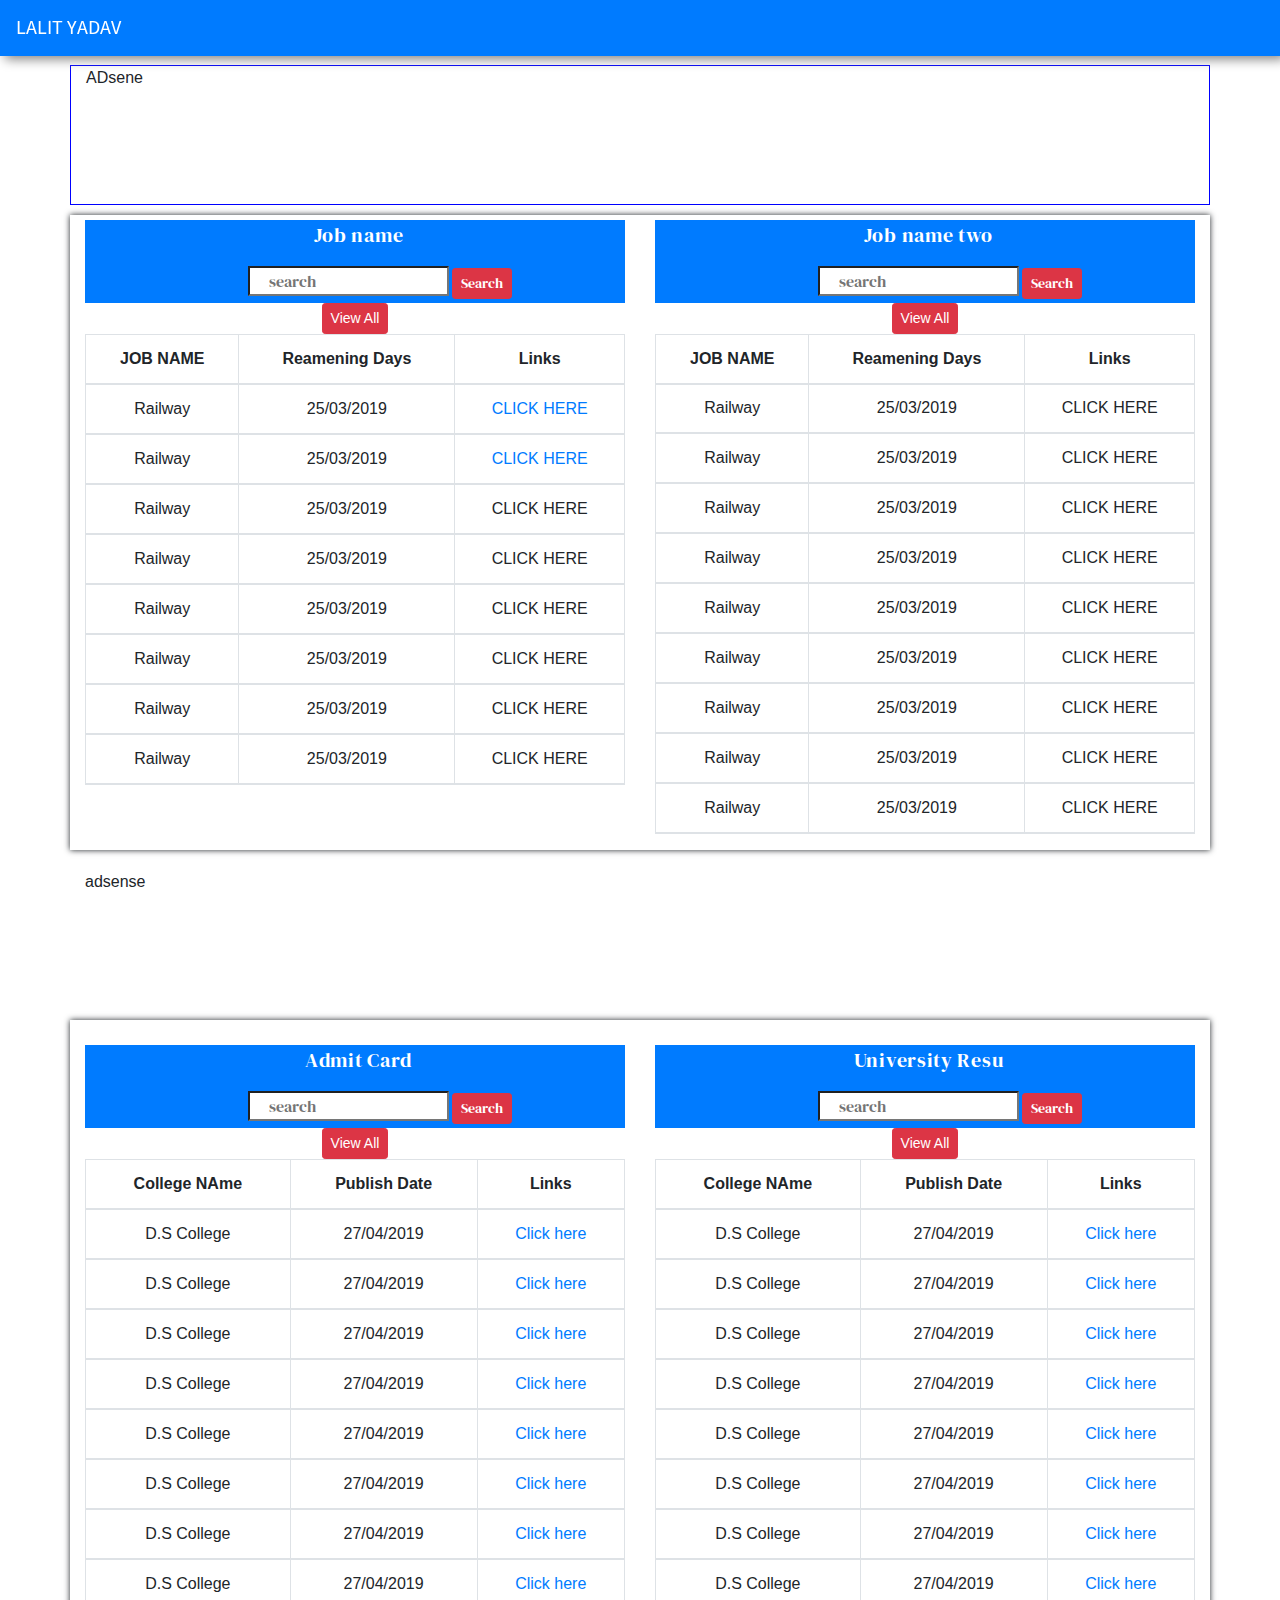
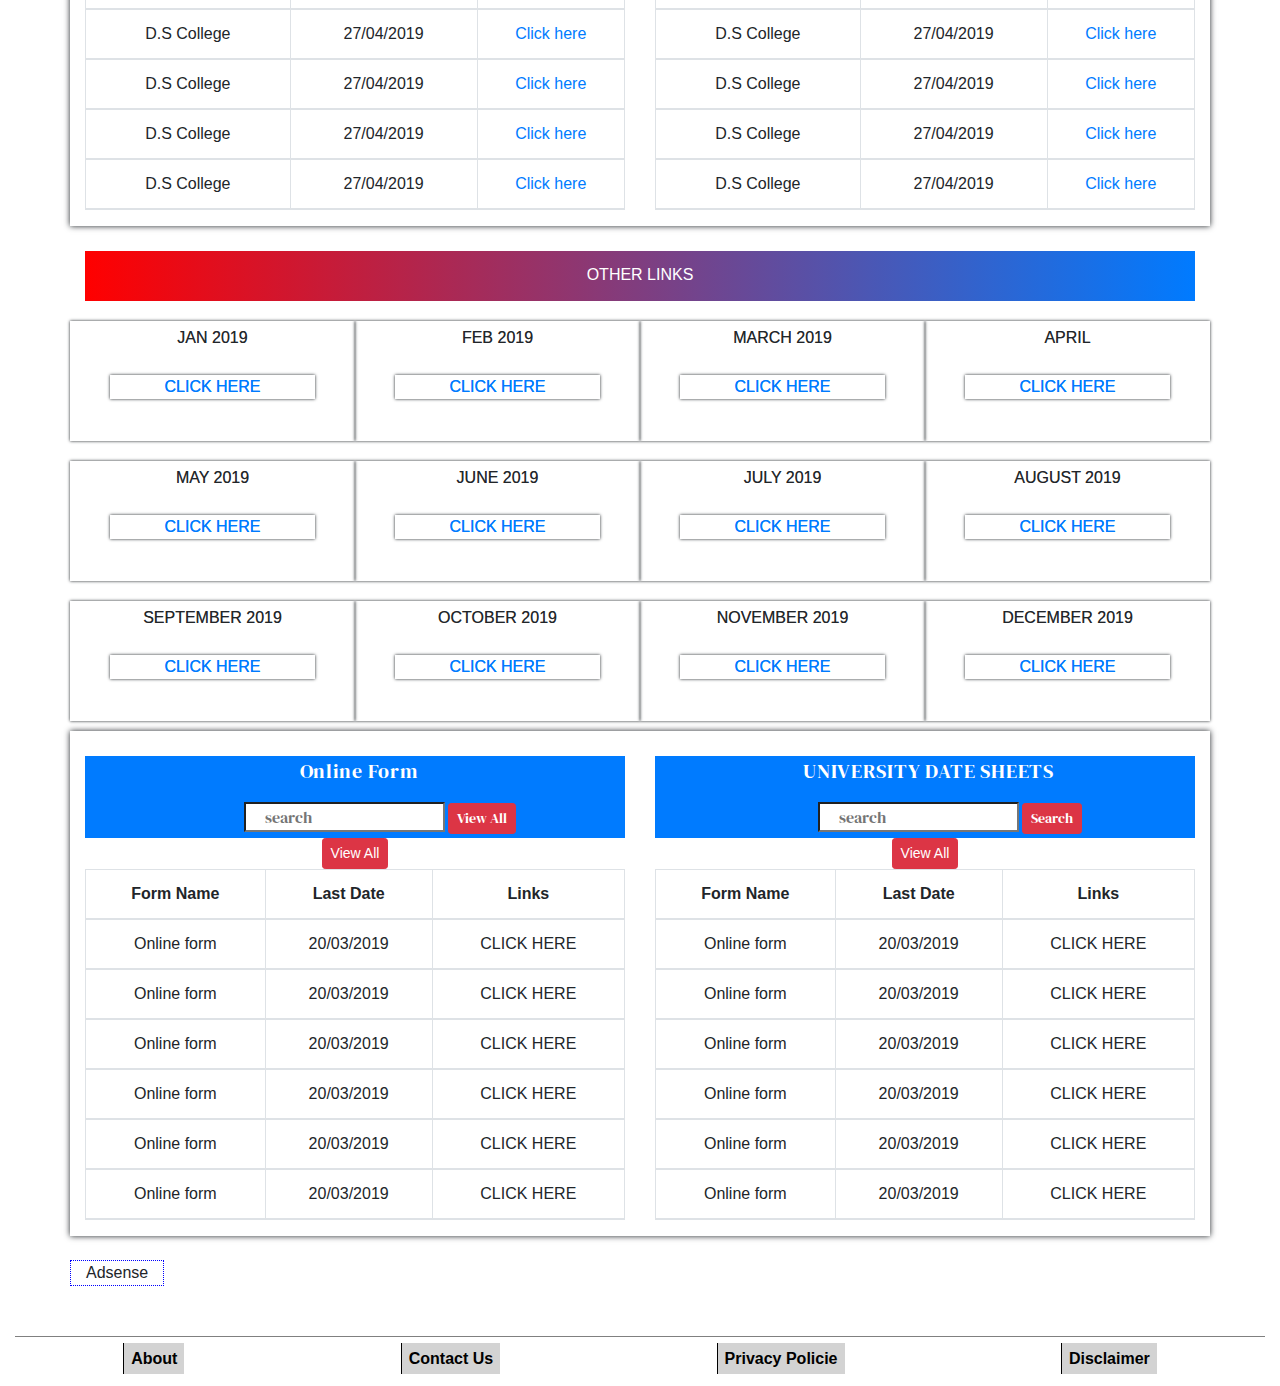
<file: index.html>
<!DOCTYPE html>
<html lang="en">
<head>
    <meta charset="UTF-8">
    <meta name="viewport" content="width=device-width, initial-scale=1.0">
            <!--BOOTSTRAP CSS -->  
    <link rel="stylesheet" href="https://stackpath.bootstrapcdn.com/bootstrap/4.3.1/css/bootstrap.min.css" integrity="sha384-ggOyR0iXCbMQv3Xipma34MD+dH/1fQ784/j6cY/iJTQUOhcWr7x9JvoRxT2MZw1T" crossorigin="anonymous">
    <link href="https://fonts.googleapis.com/css?family=Source+Sans+Pro&display=swap" rel="stylesheet"> 
    <script src="https://stackpath.bootstrapcdn.com/bootstrap/4.3.1/js/bootstrap.min.js" integrity="sha384-JjSmVgyd0p3pXB1rRibZUAYoIIy6OrQ6VrjIEaFf/nJGzIxFDsf4x0xIM+B07jRM" crossorigin="anonymous"></script>
        <!--GOOGLE FONTS-->
        <link href="https://fonts.googleapis.com/css?family=Ubuntu" rel="stylesheet">
        <link href="https://fonts.googleapis.com/css?family=DM+Serif+Display|Source+Sans+Pro&display=swap" rel="stylesheet"> 
        <!--custom CSS-->
        <link rel="stylesheet" href="css/style.css">
        <link rel="stylesheet" href="bootstrap-4.3.1-dist/css/bootstrap.min.css">
        <!-- Icons links-->
        <link rel="stylesheet" href="bootstrap-4.3.1-dist/fonts/glyphicons-halflings-regular.ttf">
        <link rel="stylesheet" type="text/css" href="bootstrap-4.3.1-dist/font-awesome/css/font-awesome.min.css">
        <title> SARKARI RESULT </title>
    
</head>   
<body>
  
   <!-- nav bar start-->

   <nav class="navbar navbar-expand-sm bg-primary navbar-dark fixed-top custom_navbar_css">
       <a href="index.html" class="navbar-brand"> LALIT YADAV </a>
           
   </nav>
   

      <!-- header start-->
      <div class="container header_container">
          <div class="row header_row">
              <div class="col-auto">
                  <div class="adsense"> <!--Adsense code div start--> ADsene</div> <!--Adsense code div end-->
              </div>
          </div>
      </div>
      <!-- header End-->

      <!-- Containt section start-->
      
      <div class="container Containt_container container-first">
          <div class="row Containt_row">
              <div class="col-xs-12 col-sm-12 col-md-6 col-xl-6 Containt-first">
                  <div class="search_box"><p>Job name</p><input class="serch job_searchBoxOne"type="search" name="" placeholder="search">
                    <button type="button" class="btn btn-danger btn-sm job_search" name="search">
                        Search 
                      </button></div>
                      <button type="button" class="btn btn-danger btn-sm job_btn"> View All</button>
                <table class="table table-bordered">
                    <thead>
                        <tr> 
                            <th>JOB NAME</th>
                            <th>Reamening Days</th>
                            <th>Links</th>
                        </tr>
                        <tr>
                            <td> Railway</td>
                            <td> 25/03/2019</td>
                            <td> <a href="./block post/block.html">CLICK HERE</a></td>
                        </tr>
                        <tr>
                            <td> Railway</td>
                            <td> 25/03/2019</td>
                            <td> <a href="./all-post.html">CLICK HERE</a></td>
                        </tr>
                        <tr>
                            <td> Railway</td>
                            <td> 25/03/2019</td>
                            <td> CLICK HERE</td>
                        </tr>
                        <tr>
                            <td> Railway</td>
                            <td> 25/03/2019</td>
                            <td> CLICK HERE</td>
                        </tr>
                        <tr>
                            <td> Railway</td>
                            <td> 25/03/2019</td>
                            <td> CLICK HERE</td>
                        </tr>
                        <tr>
                            <td> Railway</td>
                            <td> 25/03/2019</td>
                            <td> CLICK HERE</td>
                        </tr>
                        <tr>
                            <td> Railway</td>
                            <td> 25/03/2019</td>
                            <td> CLICK HERE</td>
                        </tr>
                        <tr>
                            <td> Railway</td>
                            <td> 25/03/2019</td>
                            <td> CLICK HERE</td>
                        </tr>                                          
                    </thead>
                </table>
            </div>

                <!-- testing div here -->

               
      <!-- testing div stop here -->
                
              
              
              <div class=" col-sm-6 col-xs-6 col-md-6 col-xl-6 Containt-second">
                    <div class="search_box"><p>Job name two</p>  <input class="serch search_boxTwo"type="search" name="" placeholder="search"> <button type="button" class="btn btn-danger btn-sm job_searchTwo"> Search </button></div>
                    
                    <button type="button" class="btn btn-danger btn-sm job_btnTwo"> View All</button>
                    <table class="table table-bordered">
                        <thead>
                            <tr> 
                                <th>JOB NAME</th>
                                <th>Reamening Days</th>
                                <th>Links</th>
                            </tr>
                            <tr>
                                <tr>
                                    <td> Railway</td>
                                    <td> 25/03/2019</td>
                                    <td> CLICK HERE</td>
                                </tr>
                                <tr>
                                    <td> Railway</td>
                                    <td> 25/03/2019</td>
                                    <td> CLICK HERE</td>
                                </tr>
                                <tr>
                                    <td> Railway</td>
                                    <td> 25/03/2019</td>
                                    <td> CLICK HERE</td>
                                </tr>
                                <tr>
                                    <td> Railway</td>
                                    <td> 25/03/2019</td>
                                    <td> CLICK HERE</td>
                                </tr>
                                <tr>
                                    <td> Railway</td>
                                    <td> 25/03/2019</td>
                                    <td> CLICK HERE</td>
                                </tr>
                                <tr>
                                    <td> Railway</td>
                                    <td> 25/03/2019</td>
                                    <td> CLICK HERE</td>
                                </tr>
                                <tr>
                                    <td> Railway</td>
                                    <td> 25/03/2019</td>
                                    <td> CLICK HERE</td>
                                </tr>
                                <tr>
                                    <td> Railway</td>
                                    <td> 25/03/2019</td>
                                    <td> CLICK HERE</td>
                                </tr>
                                <tr>
                                    <td> Railway</td>
                                    <td> 25/03/2019</td>
                                    <td> CLICK HERE</td>
                                </tr>                  
                        </thead>
                    </table>
              </div>
          </div>
      </div>

      <!-- Containt section End-->

      <!-- Second Adsens Div Start-->

      <div class="container second_adsense"> 
          <div class="row">  
          <div class="col-auto second_adsense_code_div"> <!-- Second Adsens Code Div Start-->
              adsense
          </div> <!-- Second Adsens COde Div end-->
         </div> <!--row div end -->
      </div> <!-- Second Adsens Div End-->

      <!--Admit Card, University, Results Div Start-->

      <div class="container Containt_container container-second"> <!--Container Div Start-->
        <div class="row"> <!--row Div Start-->
            <div class="col-sm-6  col-xs-6 Containt_third"> <!-- First Coloum Div Start--> 
                <div class="tittle_div_first"> <!--tittle first div start--> 
                   <div class="search_box"><p>  Admit Card</p>  <input class="serch admit_searchBox"type="search" name="" placeholder="search"> <button type="button" class="btn btn-danger btn-sm admit_btnOne"> Search</button> </div>
                </div> <!--tittle first div end-->
                <button type="button" class="btn btn-danger btn-sm admit_btnTwo"> View All</button>
                <table class="table table-bordered">
                    <thead>
                        <tr>
                            <th>College NAme</th>
                            <th>Publish Date</th>
                            <th>Links</th>
                        </tr>
                    
                    <tr>
                            <td>D.S College</td>
                            <td>27/04/2019</td>
                            <td><a href="#">Click here</a></td>
                        </tr>
                        <tr>
                                <td>D.S College</td>
                                <td>27/04/2019</td>
                                <td><a href="#">Click here</a></td>
                            </tr>
                            <tr>
                                    <td>D.S College</td>
                                    <td>27/04/2019</td>
                                    <td><a href="#">Click here</a></td>
                                </tr>
                                <tr>
                                        <td>D.S College</td>
                                        <td>27/04/2019</td>
                                        <td><a href="#">Click here</a></td>
                                    </tr>
                                    <tr>
                                            <td>D.S College</td>
                                            <td>27/04/2019</td>
                                            <td><a href="#">Click here</a></td>
                                        </tr>
                                        <tr>
                                                <td>D.S College</td>
                                                <td>27/04/2019</td>
                                                <td><a href="#">Click here</a></td>
                                            </tr>
                                            <tr>
                                                    <td>D.S College</td>
                                                    <td>27/04/2019</td>
                                                    <td><a href="#">Click here</a></td>
                                                </tr>
                                                <tr>
                                                        <td>D.S College</td>
                                                        <td>27/04/2019</td>
                                                        <td><a href="#">Click here</a></td>
                                                    </tr>
                                                    <tr>
                                                            <td>D.S College</td>
                                                            <td>27/04/2019</td>
                                                            <td><a href="#">Click here</a></td>
                                                        </tr>
                                                        <tr>
                                                                <td>D.S College</td>
                                                                <td>27/04/2019</td>
                                                                <td><a href="#">Click here</a></td>
                                                            </tr>
                                                            <tr>
                                                                    <td>D.S College</td>
                                                                    <td>27/04/2019</td>
                                                                    <td><a href="#">Click here</a></td>
                                                                </tr>
                                                                <tr>
                                                                        <td>D.S College</td>
                                                                        <td>27/04/2019</td>
                                                                        <td><a href="#">Click here</a></td>
                                                                    </tr>
                                                                   
            </thead>                                                          
              </table>
            </div> <!--First Coloum Div End-->
            <div class="col-sm-6  col-xs-6 Containt_four"> <!-- Second Coloum Div Start--> 
                <div class="tittle_div_Second"> <!--tittle second div start--> 
                    <div class="search_box">  <p>University Resu</p>  <input class="serch University_searchBox"type="search" name="" placeholder="search"> <button type="button" class="btn btn-danger btn-sm University_btnOne"> Search</button> </div>
                </div> <!--tittle second div end-->
                <button type="button" class="btn btn-danger btn-sm University_btnTwo"> View All </button>
                <table class="table table-bordered">
                        <thead>
                            <tr>
                                <th>College NAme</th>
                                <th>Publish Date</th>
                                <th>Links</th>
                            </tr>
                        
                        <tr>
                                <td>D.S College</td>
                                <td>27/04/2019</td>
                                <td><a href="#">Click here</a></td>
                            </tr>
                            <tr>
                                    <td>D.S College</td>
                                    <td>27/04/2019</td>
                                    <td><a href="#">Click here</a></td>
                                </tr>
                                <tr>
                                        <td>D.S College</td>
                                        <td>27/04/2019</td>
                                        <td><a href="#">Click here</a></td>
                                    </tr>
                                    <tr>
                                            <td>D.S College</td>
                                            <td>27/04/2019</td>
                                            <td><a href="#">Click here</a></td>
                                        </tr>
                                        <tr>
                                                <td>D.S College</td>
                                                <td>27/04/2019</td>
                                                <td><a href="#">Click here</a></td>
                                            </tr>
                                            <tr>
                                                    <td>D.S College</td>
                                                    <td>27/04/2019</td>
                                                    <td><a href="#">Click here</a></td>
                                                </tr>
                                                <tr>
                                                        <td>D.S College</td>
                                                        <td>27/04/2019</td>
                                                        <td><a href="#">Click here</a></td>
                                                    </tr>
                                                    <tr>
                                                            <td>D.S College</td>
                                                            <td>27/04/2019</td>
                                                            <td><a href="#">Click here</a></td>
                                                        </tr>
                                                        <tr>
                                                                <td>D.S College</td>
                                                                <td>27/04/2019</td>
                                                                <td><a href="#">Click here</a></td>
                                                            </tr>
                                                            <tr>
                                                                    <td>D.S College</td>
                                                                    <td>27/04/2019</td>
                                                                    <td><a href="#">Click here</a></td>
                                                                </tr>
                                                                <tr>
                                                                        <td>D.S College</td>
                                                                        <td>27/04/2019</td>
                                                                        <td><a href="#">Click here</a></td>
                                                                    </tr>
                                                                    <tr>
                                                                            <td>D.S College</td>
                                                                            <td>27/04/2019</td>
                                                                            <td><a href="#">Click here</a></td>
                                                                        </tr>
                                                                       
                </thead>                                                          
                  </table>
              </div>
          </div>
      </div>
            </div> <!--Second Coloum Div End-->
        </div> <!--row Div End-->
      </div> <!--Container Div End-->

      <!--Admit Card, University, Results Div End-->

      <!--Search jobs by months div start-->
        <div class="container jobs_by_months_container"> <div class="col-auto other_links_div_month"> OTHER LINKS </div> <!--Container first div start--> 
            <div class="row"> <!-- row first div start--> 
                <div class="col-sm-3 col-xs-3 jobs_by_months"> <!--first 3 coloums div start--> JAN 2019 
                    <div class="jobs_by_months_child_div"> <a href="#">CLICK HERE</a></div>
                </div> <!--first 3 coloums div End-->
                <div class="col-sm-3 col-xs-3 jobs_by_months"> <!--second 3 coloums div start--> FEB 2019
                    <div class="jobs_by_months_child_div"> <a href="#">CLICK HERE</a></div>
                </div> <!--second 3 coloums div End-->
                <div class="col-sm-3 col-xs-3 jobs_by_months"> <!--third 3 coloums div start--> MARCH 2019
                    <div class="jobs_by_months_child_div"> <a href="#">CLICK HERE</a></div>
                </div> <!--third 3 coloums div End-->
                <div class="col-sm-3 col-xs-3 jobs_by_months"> <!--four 3 coloums div start--> APRIL 
                    <div class="jobs_by_months_child_div"> <a href="#">CLICK HERE</a></div>
                </div> <!--four 3 coloums div End-->
            </div> <!-- row first div End-->
            <div class="row"> <!-- row second div start--> 
                <div class="col-sm-3 col-xs-3 jobs_by_months"> <!--first 3 coloums div start--> MAY 2019 
                    <div class="jobs_by_months_child_div"> <a href="#">CLICK HERE</a></div>
                </div> <!--first 3 coloums div End-->
                <div class="col-sm-3 col-xs-3 jobs_by_months"> <!--second 3 coloums div start--> JUNE 2019 
                    <div class="jobs_by_months_child_div"> <a href="#">CLICK HERE</a></div>
                </div> <!--second 3 coloums div End-->
                <div class="col-sm-3 col-xs-3 jobs_by_months"> <!--third 3 coloums div start--> JULY 2019 
                    <div class="jobs_by_months_child_div"> <a href="#">CLICK HERE</a></div>
                </div> <!--third 3 coloums div End-->
                <div class="col-sm-3 jobs_by_months"> <!--four 3 coloums div start--> AUGUST 2019 
                    <div class="jobs_by_months_child_div"> <a href="#">CLICK HERE</a></div>
                </div> <!--four 3 coloums div End-->
            </div> <!-- row second div End-->
            <div class="row"> <!-- row THIRD div start--> 
                <div class="col-sm-3 col-xs-3 jobs_by_months"> <!--first 3 coloums div start--> SEPTEMBER 2019 
                    <div class="jobs_by_months_child_div"> <a href="#">CLICK HERE</a></div>
                </div> <!--first 3 coloums div End-->
                <div class="col-sm-3 col-xs-3 jobs_by_months"> <!--second 3 coloums div start--> OCTOBER 2019 
                    <div class="jobs_by_months_child_div"> <a href="#">CLICK HERE</a></div>
                </div> <!--second 3 coloums div End-->
                <div class="col-sm-3 col-xs-3 jobs_by_months"> <!--third 3 coloums div start--> NOVEMBER 2019 
                    <div class="jobs_by_months_child_div"> <a href="#">CLICK HERE</a></div>
                </div> <!--third 3 coloums div End-->
                <div class="col-sm-3 col-xs-3 jobs_by_months"> <!--four 3 coloums div start--> DECEMBER 2019 
                    <div class="jobs_by_months_child_div"> <a href="#">CLICK HERE</a></div>
                </div> <!--four 3 coloums div End-->
            </div> <!-- row third div End-->

        </div> <!--Container first div End-->
      <!--Search jobs by months div End-->
    
        <!-- DATE SHEET DIV STRAT -->
        
        <div class="container Containt_container container-third"> <!-- Container div start --> 
            <div class="row"> <!--row div start--> 
                <div class="col-sm-6 col-xs-6 online_form_submission_and-date_sheet"> <!--first coloum div start--> 
                    <div class="online_form_submission"> <!-- Online form submission div start-->  
                        <div class="search_box"> <p> Online Form</p>  <input class="serch OnlineForm_searchBox"type="search" name="" placeholder="search"> <button type="button" class="btn btn-danger btn-sm OnlineForm_btnOne"> View All</button> </div>
                    </div> <!--Online form submission div end-->
                    <button type="button" class="btn btn-danger btn-sm OnlineForm_btnTwo"> View All</button>
                    <table class="table table-bordered">
                        <thead>
                            <tr>
                                <th> Form Name </th>
                                <th> Last Date </th>
                                <th> Links </th>
                            </tr>
                            <tr>
                                <td> Online form</td>
                                <td> 20/03/2019</td>
                                <td> CLICK HERE</td>
                            </tr>
                            <tr>
                                    <td> Online form</td>
                                    <td> 20/03/2019</td>
                                    <td> CLICK HERE</td>
                                </tr>
                                <tr>
                                        <td> Online form</td>
                                        <td> 20/03/2019</td>
                                        <td> CLICK HERE</td>
                                    </tr>
                                    <tr>
                                            <td> Online form</td>
                                            <td> 20/03/2019</td>
                                            <td> CLICK HERE</td>
                                        </tr>
                                        <tr>
                                                <td> Online form</td>
                                                <td> 20/03/2019</td>
                                                <td> CLICK HERE</td>
                                            </tr>
                                            <tr>
                                                    <td> Online form</td>
                                                    <td> 20/03/2019</td>
                                                    <td> CLICK HERE</td>
                                                </tr>

                        </thead>
                    </table>
                </div> <!-- first coloum div end -->
                <div class="col-sm-6 col-xs-6 online_form_submission_and-date_sheet"> <!--second coloum div start--> 
                    <div class="online_form_submission"> <!-- university date sheets div start--> 
                        <div class="search_box">  <p>UNIVERSITY DATE SHEETS</p>  <input class="serch UniversityDateSheet_searchBox"type="search" name="" placeholder="search"> <button type="button" class="btn btn-danger btn-sm UniversityDateSheet_btnOne">Search</button> </div>
                    </div> <!--university date sheets div end-->
                    <button type="button" class="btn btn-danger btn-sm UniversityDateSheet_btnTwo"> View All</button>
                    <table class="table table-bordered">
                            <thead>
                                <tr>
                                    <th> Form Name </th>
                                    <th> Last Date </th>
                                    <th> Links </th>
                                </tr>
                                <tr>
                                    <td> Online form</td>
                                    <td> 20/03/2019</td>
                                    <td> CLICK HERE</td>
                                </tr>
                                <tr>
                                        <td> Online form</td>
                                        <td> 20/03/2019</td>
                                        <td> CLICK HERE</td>
                                    </tr>
                                    <tr>
                                            <td> Online form</td>
                                            <td> 20/03/2019</td>
                                            <td> CLICK HERE</td>
                                        </tr>
                                        <tr>
                                                <td> Online form</td>
                                                <td> 20/03/2019</td>
                                                <td> CLICK HERE</td>
                                            </tr>
                                            <tr>
                                                    <td> Online form</td>
                                                    <td> 20/03/2019</td>
                                                    <td> CLICK HERE</td>
                                                </tr>
                                                <tr>
                                                        <td> Online form</td>
                                                        <td> 20/03/2019</td>
                                                        <td> CLICK HERE</td>
                                                    </tr>
                                                    
                            </thead>
                        </table>
                </div> <!-- second coloum div end -->
            </div> <!--row div end-->
        </div> <!--container div end -->

        <!--DATE SHEET DIV END -->

        <!--Third Adsense Div start-->
        <div class="container third_adsense_container"> <!--container div start--> 
            <div class="row"> <!--row div start--> 
            <div class="col-auto third_adsense mt-4"> <!-- third adsense div start--> Adsense</div> <!--Third Adsense div end-->
        </div> <!--row div end -->
        </div> <!--container div end-->

        <!--Third Adsense Div End-->



        <!--FOoTER SECTION START-->
        
        <footer class="container-fluid custom_footer_div_class">
                <div class="footer"> <!--container div start--> 
                    <div class="about"> <a href="#">About</a> </div>
                    <div class="contact"><a href="#">Contact Us</a></div>
                    <div class="privacy"><a href="#">Privacy Policie</a></div>
                    <div class="disclaimer"><a href="#">Disclaimer</a></div>
                </div> <!--container div end-->
           
            </footer>
        <!--FOOTER SECTIOIN END-->
    <!-- Jquery-->
    <script src="https://code.jquery.com/jquery-3.3.1.slim.min.js" integrity="sha384-q8i/X+965DzO0rT7abK41JStQIAqVgRVzpbzo5smXKp4YfRvH+8abtTE1Pi6jizo" crossorigin="anonymous"></script>
    <script src="https://cdnjs.cloudflare.com/ajax/libs/popper.js/1.14.7/umd/popper.min.js" integrity="sha384-UO2eT0CpHqdSJQ6hJty5KVphtPhzWj9WO1clHTMGa3JDZwrnQq4sF86dIHNDz0W1" crossorigin="anonymous"></script>
    <script src="https://stackpath.bootstrapcdn.com/bootstrap/4.3.1/js/bootstrap.min.js" integrity="sha384-JjSmVgyd0p3pXB1rRibZUAYoIIy6OrQ6VrjIEaFf/nJGzIxFDsf4x0xIM+B07jRM" crossorigin="anonymous"></script>
    <script src="bootstrap-4.3.1-dist/js/bootstrap.min.js"></script>
</body> 
</html>
</file>
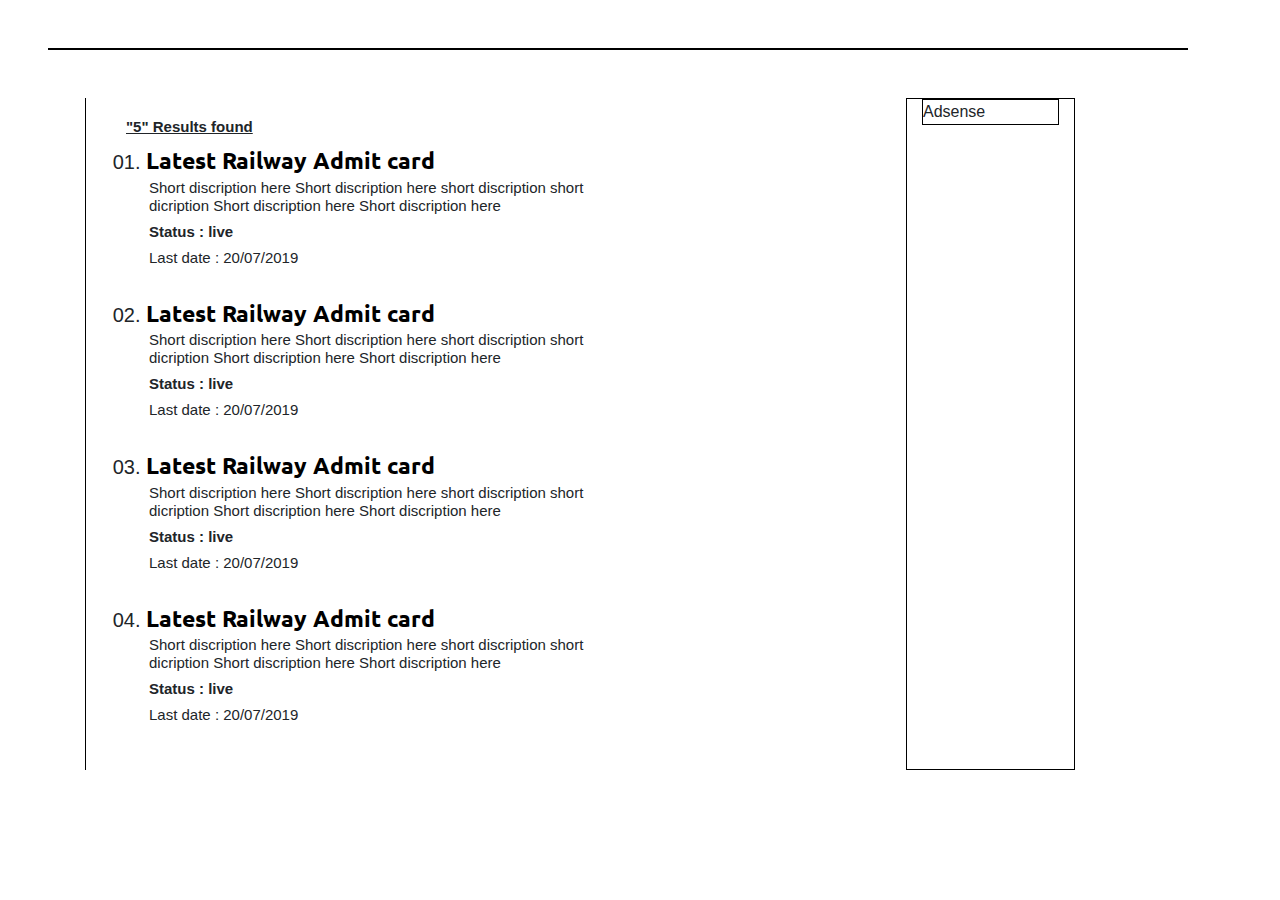
<file: all-post.html>
<!DOCTYPE html>
<html lang="en">
<head>
    <meta charset="UTF-8">
    <meta name="viewport" content="width=device-width, initial-scale=1.0">
            <!--BOOTSTRAP CSS -->  
    <link rel="stylesheet" href="https://stackpath.bootstrapcdn.com/bootstrap/4.3.1/css/bootstrap.min.css" integrity="sha384-ggOyR0iXCbMQv3Xipma34MD+dH/1fQ784/j6cY/iJTQUOhcWr7x9JvoRxT2MZw1T" crossorigin="anonymous">
    <script src="https://stackpath.bootstrapcdn.com/bootstrap/4.3.1/js/bootstrap.min.js" integrity="sha384-JjSmVgyd0p3pXB1rRibZUAYoIIy6OrQ6VrjIEaFf/nJGzIxFDsf4x0xIM+B07jRM" crossorigin="anonymous"></script>
        <!--GOOGLE FONTS-->
        <link href="https://fonts.googleapis.com/css?family=Ubuntu" rel="stylesheet">
        <!--custom CSS-->
        <link rel="stylesheet" href="css/all-post.css">
        <link rel="stylesheet" href="bootstrap-4.3.1-dist/css/bootstrap.min.css">
        <!-- Icons links-->
        <link rel="stylesheet" href="bootstrap-4.3.1-dist/fonts/glyphicons-halflings-regular.ttf">
        <link rel="stylesheet" type="text/css" href="bootstrap-4.3.1-dist/font-awesome/css/font-awesome.min.css">
        <title> SARKARI RESULT </title>
    
</head>   
<body>


    <div class="container m-5">
        <div class="row">
            
            <div class="col-xs-12 col-sm-12 col-md-12 col-xl-12 navbar-adsense">
                <!-- Adsense code paste here -->

            </div>

        </div>
    </div>
  
   <div class="container" >
       <div class="row">
        
           <div class="col-xs-9 col-sm-9 col-md-11 col-xl-11 custom-flex-css"> <!--containt div start-->
               <div class="side-line"> </div>

               <ul class="ul">
                <h4 class="h4-result-tag">"5" Results found</h4>
                <li class="a-tag">
                    <a href="">Latest Railway Admit card</a>
                    <h3 class="h3-discription-tag">Short discription here Short discription here short discription short dicription Short discription here Short discription here</h3>
                    <h3 class="h3-status-tag"> Status : live</h3>
                    <h3 class="h3-date-tag">Last date : 20/07/2019</h3>
                </li>
                 <li class="a-tag">
                    <a href="">Latest Railway Admit card</a>
                    <h3 class="h3-discription-tag">Short discription here Short discription here short discription short dicription Short discription here Short discription here</h3>
                    <h3 class="h3-status-tag"> Status : live</h3>
                    <h3 class="h3-date-tag">Last date : 20/07/2019</h3>
                </li>
                 <li class="a-tag">
                    <a href="">Latest Railway Admit card</a>
                    <h3 class="h3-discription-tag">Short discription here Short discription here short discription short dicription Short discription here Short discription here</h3>
                    <h3 class="h3-status-tag"> Status : live</h3>
                    <h3 class="h3-date-tag">Last date : 20/07/2019</h3>
                </li>
                 <li class="a-tag">
                    <a href="">Latest Railway Admit card</a>
                    <h3 class="h3-discription-tag">Short discription here Short discription here short discription short dicription Short discription here Short discription here</h3>
                    <h3 class="h3-status-tag"> Status : live</h3>
                    <h3 class="h3-date-tag">Last date : 20/07/2019</h3>
                </li>
                
                   
               </ul>
            <div class="side-adsense col-xs-3 col-sm-2 col-md-2 col-xl-2"> 

            <div class="side-child-adsense">Adsense</div>
           </div>

           </div> <!--containt div end-->

       </div>

   </div>

   
    <!-- Jquery-->
    <script src="https://code.jquery.com/jquery-3.3.1.slim.min.js" integrity="sha384-q8i/X+965DzO0rT7abK41JStQIAqVgRVzpbzo5smXKp4YfRvH+8abtTE1Pi6jizo" crossorigin="anonymous"></script>
    <script src="https://cdnjs.cloudflare.com/ajax/libs/popper.js/1.14.7/umd/popper.min.js" integrity="sha384-UO2eT0CpHqdSJQ6hJty5KVphtPhzWj9WO1clHTMGa3JDZwrnQq4sF86dIHNDz0W1" crossorigin="anonymous"></script>
    <script src="https://stackpath.bootstrapcdn.com/bootstrap/4.3.1/js/bootstrap.min.js" integrity="sha384-JjSmVgyd0p3pXB1rRibZUAYoIIy6OrQ6VrjIEaFf/nJGzIxFDsf4x0xIM+B07jRM" crossorigin="anonymous"></script>
    <script src="bootstrap-4.3.1-dist/js/bootstrap.min.js"></script>
</body> 
</html>
</file>
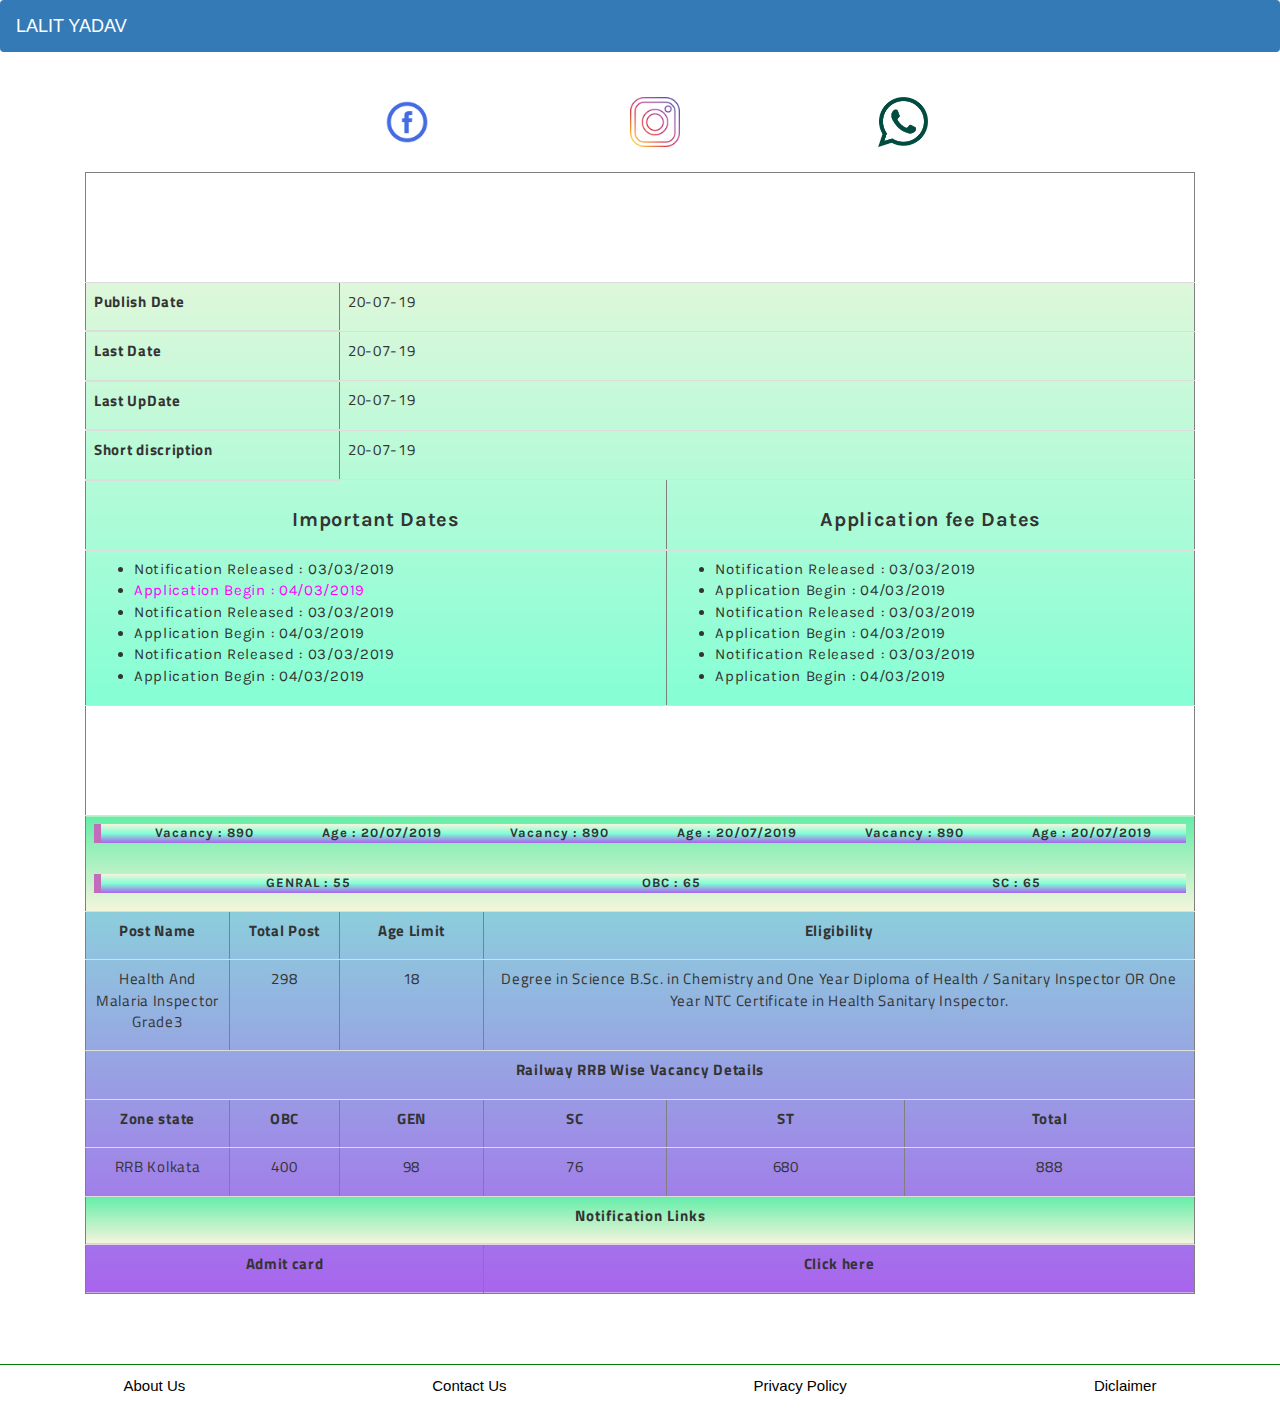
<file: block post/block.html>
<!DOCTYPE html>
<html>
<head>
	<title>Block</title>
	<meta charset="UTF-8">
    <meta name="viewport" content="width=device-width, initial-scale=1.0">

	<link rel="stylesheet" type="text/css" href="block.css">
	 <!-- Latest compiled and minified CSS-->
	<link rel="stylesheet" href="https://maxcdn.bootstrapcdn.com/bootstrap/3.4.0/css/bootstrap.min.css">

	<!--googke fonts-->

	<link href="https://fonts.googleapis.com/css?family=Karla|Roboto|Titillium+Web&display=swap" rel="stylesheet">  
<!-- jQuery library -->
	<!-- <script src="https://ajax.googleapis.com/ajax/libs/jquery/3.4.1/jquery.min.js"></script> -->

<!-- Latest compiled JavaScript -->
	<!-- <script src="https://maxcdn.bootstrapcdn.com/bootstrap/3.4.0/js/bootstrap.min.js"></script> --> 
</head>
<body>

</body>
</html>
 <nav class="navbar bg-primary navbar-dark fixed-top custom_navbar_css">
       <a href="index.html" class="navbar-brand"> LALIT YADAV </a>
       
   </nav>

<div class="container ">
	
<div class="container social-links">
	
	<div class="fb"><a href="#"><img src="icons/fb.gif" height="100px" width="100px"></a></div>
	<div class="insta"><a href="#"><img src="icons/insta.png" height="70px" width="70px"></a></div>
	<div class="whatsapp"><a href="#"><img src="icons/whatsapp.png" height="70px" width="70px"></a></div>
</div>


	<div class="col-xs-12 col-sm-12 col-md-12 col-xl-12"> <!--Important date div start-->
		<div class="table main-table"> <!--Important date table div start-->

			<table  class="table td th" border="1" align="center" cellspacing="0" cellpadding="0" width="900"> <!--Important date table start-->

				<thead>
					<tr>
						<td colspan="10" height="110" class="adsense-td"></td>
					</tr>
					<tr>
					<th colspan="2" valign="top" class="media-th"><p>Publish Date</p></th>
					<td colspan="9" valign="top" class="media-td"><p>20-07-19</p></td>
				</tr>
				<tr>
					<th colspan="2" valign="top" class="media-th"><p>Last Date</p></th>
					<td colspan="9" valign="top" class="media-td"><p>20-07-19</p></td>
				</tr>
				<tr>
					<th colspan="2" valign="top" class="media-th"><p>Last UpDate</p></th>
					<td colspan="9"  valign="top" class="media-td"><p>20-07-19</p></td>
				</tr>
				<tr>
					<th colspan="2" valign="top" class="media-th"><p>Short discription </p></th>
					<td colspan="9" valign="top" class="media-td"><p>20-07-19</p></td>
				</tr>
				
					<tr>
						<th valign="top" cellpadding="1" colspan="4" class="media-th"> <h3  align="center">Important Dates</h3></th>
						<th valign="top" colspan="10" class="media-th" ><h3 align="center" >Application fee Dates</h3> </th>
					</tr>
					
				</thead>
				<tbody>
					<tr>
						<td  width="" colspan="4" class="media-td">
							<ul>
							<li>Notification Released : <span id="#span"> 03/03/2019
							</li>
							<li> <span id="span" style="color: #ff00ff;">Application Begin : 04/03/2019</li>
							<li>Notification Released : 03/03/2019
							</li>
							<li> Application Begin : 04/03/2019</li>
							<li>Notification Released : 03/03/2019
							</li>
							<li> Application Begin : 04/03/2019</li>
						</ul>
						</td>
						<td colspan="10" width="400" class="media-td">
							<ul>
							<li>Notification Released : 03/03/2019
							</li>
							<li> Application Begin : 04/03/2019</li>
							<li>Notification Released : 03/03/2019
							</li>
							<li> Application Begin : 04/03/2019</li>
							<li>Notification Released : 03/03/2019
							</li>
							<li> Application Begin : 04/03/2019</li>
						</ul>
						</td>
					</tr>

					<tr>
						<td colspan="10" height="110" class="adsense-td">
							
						</td>
					</tr>

					<tr >
						<td class="block-td" colspan="15"  valign="top" align="center" class="media-td"> 
							<ul id="ul">
								<li>Vacancy : 890 </li>
								<li> Age : 20/07/2019 </li>
								<li>Vacancy : 890 </li>
								<li> Age : 20/07/2019 </li>
								<li>Vacancy : 890 </li>
								<li> Age : 20/07/2019 </li>
							</ul> <br>
							<ul id="ul">
								<li>GENRAL : 55</li>
								<li>OBC : 65</li>
								<li>SC : 65</li>
							</ul>
						</td>
					</tr>
					
					<tr>
						<td width="144" colspan="1" valign="top" class="media-td"><p align="center"><b>Post Name</b> </p></td>
						<td width="110" valign="top" class="media-td" ><p align="center"><b>Total Post</b> </p></td>
						<td width="144" valign="top" class="media-td" ><p align="center"><b>Age Limit</b> </p></td>
						<td width="281" valign="top" class="media-td" colspan="7"><p align="center"> <b>Eligibility</b> </p></td>
						
					</tr>

					<tr>
						<td colspan="1" class="media-td"><p align="center">Health And Malaria Inspector Grade3</p></td>
						<td class="media-td"><p align="center">298</p></td>
						<td class="media-td"> <p align="center"> 18 </p></td>
						<td colspan="7" class="media-td"> <p align="center">Degree in Science B.Sc. in Chemistry and One Year Diploma of Health / Sanitary Inspector OR One Year NTC Certificate in Health Sanitary Inspector.</p></td>
					</tr>
					<tr>
						<td colspan="10" align="center"> <p><b>Railway RRB Wise Vacancy Details</b></p></td>
					</tr>
					<tr>
						<td valign="top" class="media-td"><p align="center"><b>Zone state</b></p></td>
						<td valign="top" class="media-td"><p align="center"><b >OBC</b></p></td>
						<td valign="top" class="media-td"><p align="center"><b>GEN</b></p></td>
						<td valign="top" class="media-td"><p align="center"><b>SC</b></p></td>
						<td valign="top" class="media-td"><p align="center"><b>ST</b></p></td>
						<td valign="top" class="media-td"><p align="center"><b>Total</b></p></td>
						
					</tr>

					<tr>
						<td class="media-td" > <p align="center"> RRB Kolkata </p> </td>
						<td class="media-td" > <p align="center"> 400 </p> </td>
						<td class="media-td" > <p align="center"> 98 </p> </td>
						<td class="media-td" > <p align="center"> 76 </p></td>
						<td class="media-td" > <p align="center"> 680  </p> </td>
						<td class="media-td"  colspan=""> <p align="center"> 888  </p> </td>
					</tr>
					<tr>
						<td class="block-td class="media-td"" colspan="12"> <p align="center" > Notification Links </p></td>
					</tr>

					<tr>
						<td  class="media-td" colspan="3" > 
							<p align="center"> <b> Admit card </b></p>
						</td>
						<td class="media-td" colspan="10"><p align="center"><b>Click here</b></p></td>
					</tr>

				</tbody>
			</table> <!--Important date table end-->
		</div>	<!--Important date table div end-->
	</div> <!--Important date div end-->

</div>

<footer>
	<div class="footer">
		<div class="about"><a href="">About Us</a></div>
		<div class="contact"><a href="">Contact Us</a></div>
		<div class="privacy"><a href="">Privacy Policy</a></div>
		<div class="diclaimer"><a href="">Diclaimer</a></div>
	</div>


</footer>
</file>
<file: css/style.css>
/* index.html css start */
/* font-family: 'Source Sans Pro', sans-serif; */



/* font-family: 'Source Sans Pro', sans-serif;

font-family: 'DM Serif Display', serif; */



/*font-family: 'Ubuntu', sans-serif;*/

/* navbar  */
.custom_navbar_css {
        box-shadow: 5px 3px 11px grey;
        font-family: 'Source Sans Pro', sans-serif;
}
.navbar-brand{
        font-family: 'Source Sans Pro', sans-serif;
        font-size: 20px; 
}

/* navbar css code end */


/*Header css*/

.header_container {
        margin-top:65px;
        border: 1px solid blue;
        text-align: center;
        height: 140px;
        width: 14p0x;
}

/* .adsense {
        border: 1px solid black;
        height: 140px;
        width: 700px;
        margin-left: 170px;
} */

/*header css end*/

/*Containt section start*/
.container-third{
        height: 95vh;
}
.container-second{
        height: 110vh;
}
.container-first{
        height: 130vh;
}

/*.Containt_row {
        display: flex;
        justify-content: space-between;
    }

    .Containt-first {
        width: 235px;
    }

    .Containt-second {
        width: 235px;
    }
*/

.Containt_container {
        margin-top: 10px;
        box-shadow: 0px 0px 6px;
        height: auto;
        /* background-color: #007BFF; */
        
}

/* .Containt_row {
        
       background-color: #007BFF;
        
} */

.search_box p {
    font-size: 20px;
}

.Containt-first {
        text-align: center;
        height: auto;
        /* overflow: auto; */
        
}


.Containt-second {
    text-align: center;
    /*border: 1px dotted black;*/
    height: auto;
    /* overflow: auto; */
}
.search_box {
    text-align:center;
    margin-top: 5px;
    padding-bottom: 4px;
    margin-left: 0px;
    border:none;
    text-indent: 7px;
    background-color: #007BFF;
    color: white;
    font-family: 'DM Serif Display', serif;
    letter-spacing: 0.7px;
}

.serch{
    text-indent: 17px;
    margin-left: 50px;
        
}
/*Containt section end*/

/*secoecond_adsense code start*/
 .second_adsense{
        /*border: 1px dotted blue;*/
        margin: 7px;
        height: 140px;
        width: 700px;
        margin-left: 170px; 
        margin-top: 20px; 
}

/* .second_adsense_code_div{
        border: 1px dotted blue;
        height: 140px;
        width: 700px;
        margin-left: 180px; 
} */
/*secoecond_adsense code end*/

/*Admit Card , university results css start*/

.Containt_third {
        margin-top: 20px;
        text-align: center;
        /*border: 1px dotted black;*/
        height: auto;
        /* overflow: auto; */
}

.Containt_four {
        margin-top:20px;
        text-align: center;
        /*border: 1px dotted black;*/
        height: auto;
        /* overflow: auto; */
}

/*admit, university results css End*/

/*jobs search by months css start*/
.jobs_by_months_container {
         
        margin: 0px;
        margin-top: 25px;
        text-align: center;
       /* border: 1px dotted blue;*/
}

.jobs_by_months {
        box-shadow: 0px 0px 3px;
        padding: 5px;
        margin: 0px;
        margin-top: 20px;
/*         border: 1px dotted blue; */
        height: 120px;
        text-shadow: 0px 0px 0px grey;
        
}

.jobs_by_months_child_div {
        text-shadow: 0px 0px 0px;
        box-shadow: 0px 0px 3px;
        margin: 25px;
}
.other_links_div_month {
        background-color: #007BFF;
        background-image: linear-gradient(to right, red,#007BFF);
        width :1110px;
        height: 50px;
        text-align: center;
        padding: 12px;
        color: #FFFFFF;         
}

/*jobs search by months css end*/

/*third Adsense css code start*/

/* .third_adsense_container {
        margin: 20px;
} */

.third_adsense {
        border: 1px dotted blue;     

}

/*third Adsense css code end */

/* STATE BY HINDI & CBSE RESULTS CSS COD START */
.state_wise_ten_and_tweleve_class_results {
        box-shadow: 0px 0px 6px;
        margin-top:20px;
        text-align: center;
        height: 300px;
        overflow: auto;
}

.uttar_and_cbse_result_container_div{
        margin-bottom: 23px;
        
}
/* STATE BY HINDI & CBSE RESULTS CSS COD END */


/* ONLINE FORM & UNIVERSITY DATE SHEETS CSS CODE START */

.online_form_submission_and-date_sheet {
        
    margin-top:20px;
    text-align: center;
   /* border: 1px dotted black; */
    height: auto;
    /* overflow: auto; */
}

.online_form_submission {
    
    margin: 0px;
    text-align: center;
}
/* ONLINE FORM & UNIVERSITY DATE SHEETS CSS CODE END */

/*FOOTER CSS CODE START*/
/* .custom_footer_div_class{
        display: flex;
        height: 60px;
        padding: 14px;
        color: white;
        text-decoration: none;
        justify-content: space-around;
        
}*/
.text-one li{
        display: inline;
        color : white;
        text-decoration: none;
        margin-left: 50px; 
        text-decoration: none;
        
}
.text-one a {
        color:#FFFF;
        margin: 0px;
        color: white;
        text-decoration: none;
        
}
.text-one a:hover{
        border: 1px solid #FFFF;
}

/*FOOTER CSS CODE END*/

/* other hover and padding and other css code */
.custom_nav_link_css:hover {
        border: 1px solid #FFFF;
        
                   
}

.footer{
    /*border-top: 1px solid green;*/
    border-top: 1px solid grey;
    padding-top: 10px;
    margin-top: 50px;
    height: 50px;
    display: flex;
    justify-content: space-around;
}

.footer div {
    justify-content: space-around;

}

.footer div a {
    color: black;
    border-left: 1px solid black;
    padding: 7px;
    background-color: lightgrey;
    font-weight: bold; 
}

/* other hover and padding and other css code */

/* index.html css end */

/*media quriy start*/

@media only screen and (max-width: 479px) {

    /*.Containt_row{
        flex: 0;
    }*/

    .table thead tr th {
        font-size: 15px;
    }

    .table thead tr td {
        font-size: 13px;
    }

    .search_box p {
        font-size: 22px;
    }

    .job_btn{
        font-size: 6px;
    }

    .footer{
        position: relative;
        display: flex;
        height: 80px;
        padding-top: 30px;
        justify-content: space-around;
    }

    .serch{
        text-indent: 17px;
        margin-left: 4px;
        
    }

    .job_searchBoxOne{
        width: 145px;
        margin-top: 0px;
        height: 26px;
    }

    .job_search{
        margin-bottom: 4px;
       /* width: 60px;
        height: 25px;*/
        font-size: 5px;

    }


    .search_boxTwo {
        margin-top: 5px;
        margin-left: 2px;
        width: 160px;
        height:25px;

    }

    /*.job_searchTwo {
        height: 30px;
        width: 30px;
    }*/

    .admit_searchBox {
        width: 160px;
        height: 27px;
    }

    .University_searchBox {
        margin-top:0px;
        width: 160px;
        height: 27px;
    }

    .University_btnOne{
        margin-bottom :4px;
    }

    .OnlineForm_searchBox {
        width: 160px;
        height: 28px;
    }

    .UniversityDateSheet_searchBox{
        width: 160px;
        height: 28px;
    }

    .online_form_submission_and-date_sheet {
        height: 700px;
        overflow:hidden;

}

.footer a{
    color: #FFFF;
    font-size: 13px;
    letter-spacing: 0.6px;
}

.Containt-first {
    text-align: center;
    font-size: 10px;
}

.Containt-second {
    text-align: center;
    font-size: 10px;
}

.Containt_third {
    text-align: center;
    font-size: 10px;
}

.Containt_four {
    text-align: center;
    font-size: 10px;
}

.online_form_submission_and-date_sheet {
    text-align: center;
    font-size: 10px;
}

.job_search{
    font-size: 7px;
}


@media only screen and (min-width: 480px) {

    .search_box p {
            font-size: 27px;
        }

     .Containt-first {
        text-align: center;
        height: 230vh;
    }
    .Containt-second {
            text-align: center;
            height: 230vh;
               
        }
    .search_box{
        height: 7vh;
    }
    .serch{
        margin-top: 5px; 
    }

        .job_searchBoxOne {
                margin:inherit;
        }
        .job_search {
                margin-left: 3px;
        }
        .job_btn {
                margin-top: 5px;
                margin-bottom: 5px; 
        }
        .job_searchTwo{
             margin-right: 0px;
        }
        .job_btnTwo{
                margin-top: 5px;
                margin-bottom: 5px; 
        }
        .search_boxTwo{
                margin-left:10px; 
                margin-right: 40px;  
                margin-top: 5px; 
        }
        .admit_searchBox {
                /* margin-top:5px; */
                margin: inherit;
                margin-left:1px;
        }
        .admit_btnOne{
                margin: inherit;
        }
        
        .admit_btnTwo{
                margin-top: 5px;
                margin-bottom: 5px; 
        }
        .University_searchBox{
                margin: inherit;
        }
        .University_btnOne{
                margin-left: 7px;
        }

        .University_btnTwo{
                margin-top: 5px;
                margin-bottom: 5px; 
        }
        .OnlineForm_searchBox{
                margin-top: 5px;
        }
        .OnlineForm_btnTwo{
                margin-top: 5px;
                margin-bottom: 5px;
        }
        .OnlineForm_btnOne{
                margin: inherit;
                align-items: center;


        }

        .online_form_submission_and-date_sheet {
            height: 20vh;
        }


        .UniversityDateSheet_searchBox{
                width: 10em;
                margin-left:10px;
        }
        .UniversityDateSheet_btnOne{
                margin-left:7px;
                margin-top: 5px;
                margin-bottom: 3px;
        }
        .UniversityDateSheet_btnTwo{
                margin-top: 5px;
                margin-bottom: 5px;
        }
        .Footer_navbar{
                display: flex;
                justify-content: space-around;
                align-items: center;
                /* min-height: 3vh; */
                
        }
        .logo{
                color: rgb(226, 226, 226);
                text-transform: uppercase;
                margin-left:0px; 
        }
        
        .logo h4{
                font-size: 15px;
        }

        .footer-nav-links {
                display: flex;
                justify-content: space-around;
                list-style: none;
                align-items: center;
                
        }
        .footer-nav-links a{
                letter-spacing: 1.5px;
                margin: 5px;
                width: 10%;
                color: rgb(226, 226, 226);
                text-decoration: none;
        }
}


/*@media only screen and (min-width: 576px) {

    .job_searchBoxOne {
        width: 20px;
    }

}*/


@media only screen and (min-width: 640px) {

        .search_box p {
            font-size: 19px;
        }

        .table thead tr {
                font-size: 14px;; 
                width: 50px;
        }
        
        .Containt-first {
                text-align: center;
                height: 248vh;
        }
        .Containt-second {
                text-align: center;
                height: 240vh;
               
        }
        .container-third{
                height: 170vh;
        }
        .container-second{
                height: 190vh;
        }
        .container-first{
                height: 170vh;
        }
        /* .search_box{
                height: 7vh;
        } */
        .serch{
                margin-top: 5px; 
        }

        .job_searchBoxOne {
                width: 50px;
                margin-top:5px;
                margin-right: 40px;
                margin-left: 40px; 
                margin: inherit;
        }
        .job_search {
                margin-left: 3px;
        }
        .job_btn {
                margin-top: 5px;
                margin-bottom: 5px; 
        }
        .job_searchTwo{
             margin-right: 0px;
        }
        .job_btnTwo{
                margin-top: 5px;
                margin-bottom: 5px; 
        }
        .search_boxTwo{
                margin-left:10px; 
                margin-right: 40px;  
                margin-top: 5px;
                margin: inherit; 
        }
        .admit_searchBox {
                margin-top:5px;
        }
        .admit_btnOne{
                margin-left: 7px;
        }
        
        .admit_btnTwo{
                margin-top: 5px;
                margin-bottom: 5px; 
        }
        .University_searchBox{
                margin-top:5px;
                margin-left: 9px;
        }
        .University_btnOne{
                margin: inherit;
        }
        .jobs_by_months_container{
                height: 111vh;
        }
        
        .jobs_by_months{
                height: 141px;
                align-items: center; 
        }

        .University_btnTwo{
                margin-top: 5px;
                margin-bottom: 5px; 
        }
        .OnlineForm_searchBox{
                margin-top: 5px;
                margin-right: 6px;
                margin: inherit;
        }
        .OnlineForm_btnTwo{
                margin-top: 5px;
                margin-bottom: 5px;
        }
        .OnlineForm_btnOne{

        }
        .UniversityDateSheet_searchBox{
                width: 12em;
        }
        .UniversityDateSheet_btnOne{
                margin-left:7px;
        }
        .UniversityDateSheet_btnTwo{
                margin-top: 5px;
                margin-bottom: 5px;
        }
        .Footer_navbar{
                display: flex;
                justify-content: space-around;
                align-items: center;
                /* min-height: 3vh; */
                
        }
        .logo{
                color: rgb(226, 226, 226);
                text-transform: uppercase;
                margin-left:0px; 
        }
        
        .logo h4{
                font-size: 15px;
        }

        .footer-nav-links {
                display: flex;
                justify-content: space-around;
                list-style: none;
                align-items: center;
                
        }
        .footer-nav-links a{
                letter-spacing: 1.5px;
                margin: 5px;
                width: 10%;
                color: rgb(226, 226, 226);
                text-decoration: none;
        }
}

@media only screen and (min-width: 768px) {
       
        .search_box{
                letter-spaceing:0.7px;
        }
        .search_boxTwo{
                margin: inherit;
        }
        .job_searchTwo{
                margin:inherit;
        }
        .University_searchBox{
                margin: inherit;
        }
}
@media only screen and (min-width: 992px) {
        .search_box{
                letter-spaceing:0.7px;
        }
        .search_boxTwo{
                margin: inherit;
        }
        .job_searchTwo{
                margin:inherit;
        }
        .University_searchBox{
                margin: inherit;
        }
        .container-third{
                height: 110vh;
        }
        .container-second{
                height: 120vh;
        }
        .container-first{
                height: 110vh;
        }

        .online_form_submission_and-date_sheet {
            height: 20vh;
        }
}
</file>
<file: css/all-post.css>
/* index.html css start */

/*font-family: 'Ubuntu', sans-serif;*/

/* navbar  */

/*.ul a {
    font-size: 27px;
    font-family: 'Ubuntu', sans-serif;
    position: relative;
}
*/

.custom-flex-css {
    display: flex;
}

.navbar-adsense {
    border: 1px solid black;
}

.side-adsense{
    border:1px solid black;
    margin-left: 30px;
}

.side-child-adsense {
    border: 1px solid black;
    height: auto;
    width: auto;
}


.side-line{
    border-left: 1px solid black; 

}

/*.ul {
    position: relative;
    font-size: 15px;
    /*list-style-type: none;
}*/

.ul{
    margin-top: 20px;
    position: relative;

    /*list-style-type: none;*/
}


.h3-discription-tag {
    font-size: 15px;
    list-style-type: none;
    width: 70%; 
    margin-left: 9px;
    text-align: justify-all;

}

.h3-status-tag {
    font-size: 15px;
    list-style-type: none;
    font-weight: bold; 
    margin-left: 9px;

}

.h3-date-tag {
    list-style-type: none;
    margin-bottom: 30px;
    margin-left: 9px;
    font-size: 17px;

}

.a-tag{
    font-size: 20px;
    list-style-type: decimal-leading-zero;
    text-decoration-line: none;
}

.a-tag a {
    text-decoration: none;
    color: black;
    font-size: 23px;
    font-family: 'Ubuntu', sans-serif;
    position: relative;

}


.h4-result-tag {
    font-size: 15px;
    font-weight: bold;
    text-decoration-line: underline;
}

/*media queri start*/


@media only screen and (min-width: 240px) {
    /*.custom-flex-css {
    display: flex;
    justify-content: flex-end;
 
    }*/

    .h4-result-tag {
        font-size: 9px;
        font-weight: bold; 
    }

    .a-tag{
        width: 200px;    
        font-size: 10px;
        list-style-type: decimal-leading-zero;
        text-decoration-line: none;
    }


    .a-tag a{
        width: 90px;
        text-decoration: none;
        color: black;
        font-size: 12px;
        font-family: 'Ubuntu', sans-serif;
        position: relative;
        font-weight: bold;
    }

    .h3-discription-tag {
        list-style-type: none;
        width: 250px; 
        font-size: 10px;
        margin-left: 3px;
        text-align: justify-all;

    }

    .h3-status-tag {
        font-size: 10px;
        list-style-type: none;
        font-weight: bold; 
        margin-left: 3px;

    }

    .h3-date-tag {
        list-style-type: none;
        margin-bottom: 30px;
        margin-left: 3px;
        font-size: 10px;

    }

    .side-adsense{
        border:1px solid black;
        left: 100px;

    }

    .side-child-adsense {
       border: 1px solid black;
        height: auto;
        width: auto;
}
        
}

@media only screen and (min-width: 480px) {
    .h4-result-tag {
        font-size: 12px;
        font-weight: bold; 
    }

     .a-tag{
        width: 250px;
        font-size: 17px;
        list-style-type: decimal-leading-zero;
        text-decoration-line: none;
    }

    .a-tag a{
        
        text-decoration: none;
        color: black;
        font-size: 16px;
        font-family: 'Ubuntu', sans-serif;
        position: relative;
        font-weight: bold;
    }

    .h3-discription-tag {
        list-style-type: none;
        width: 250px; 
        font-size: 10px;
        margin-left: 6px;
        text-align: justify-all;

    }

    .h3-status-tag {
        font-size: 10px;
        list-style-type: none;
        font-weight: bold; 
        margin-left: 6px;

    }

    .h3-date-tag {
        list-style-type: none;
        margin-bottom: 30px;
        margin-left: 6px;
        font-size: 10px;

    }

    .side-adsense{
        border:1px solid black;
        left: 180px;

    }

    .side-child-adsense {
        border: 1px solid black;
        height: auto;
        width: auto;
}

}




@media only screen and (min-width: 600px) {

    /*.side-adsense {
       left: 150px;
    }*/

    .side-child-adsense {
        border: 1px solid black;
        height: auto;
        width: auto;
        }

    .custom-flex-css {
        display: flex;

    }

    .a-tag {
        width: 200px;
        font-size: 13px;
    }

    .h4-result-tag {
        font-size: 15px;
        font-weight: bold; 
    }


   .a-tag a{
        width: 70%;
        text-decoration: none;
        color: black;
        font-size: 15px;
        font-family: 'Ubuntu', sans-serif;
        position: relative;
        font-weight: bold;
    }

    .h3-discription-tag {
        list-style-type: none;
        width: 200px; 
        font-size: 12px;
        margin-left: 6px;
        text-align: justify-all;
    }

    .h3-status-tag {
        font-size: 12px;
        list-style-type: none;
        font-weight: bold; 
        margin-left: 6px;

    }

    .h3-date-tag {
        list-style-type: none;
        margin-bottom: 30px;
        margin-left: 6px;
        font-size: 12px;

    }


        
}

/*@media only screen and (min-width: 600px) {

    .side-adsense {
       left: 150px;
    }


    .h4-result-tag {
        font-size: 15px;
        font-weight: bold; 
    }

    .a-tag {
        font-size: 13px;
    }

    .a-tag a{
        width: 70%;
        text-decoration: none;
        color: black;
        font-size: 15px;
        font-family: 'Ubuntu', sans-serif;
        position: relative;
        font-weight: bold;
    }

    .h3-discription-tag {
        list-style-type: none;
        width: 100%; 
        font-size: 12px;
        margin-left: 6px;
        text-align: justify-all;
    }

    .h3-status-tag {
        font-size: 12px;
        list-style-type: none;
        font-weight: bold; 
        margin-left: 6px;

    }

    .h3-date-tag {
        list-style-type: none;
        margin-bottom: 30px;
        margin-left: 6px;
        font-size: 12px;

    }

        
}
*/
@media only screen and (min-width: 768px) {
    .h4-result-tag {
        font-size: 19px;
        font-weight: bold; 
    }

    .a-tag {
        margin-left: 10px;
        width: 380px;
        font-size: 18px;
    }


    .a-tag a{
        text-decoration: none;
        color: black;
        font-size: 23px;
        font-family: 'Ubuntu', sans-serif;
        position: relative;
        font-weight: bold;
    }

    .h3-discription-tag {
        list-style-type: none;
        width: 350px; 
        font-size: 16px;
        margin-left: 6px;
        text-align: justify-all;
    }

    .h3-status-tag {
        font-size: 16px;
        list-style-type: none;
        font-weight: bold; 
        margin-left: 6px;

    }

    .h3-date-tag {
        list-style-type: none;
        margin-bottom: 30px;
        margin-left: 6px;
        font-size: 16px;

    }

    .side-child-adsense {
        border: 1px solid black;
        height: auto;
        width: auto;
}

    /*.side-adsense {
        left: 130px;
    }*/
        

        
}


@media only screen and (min-width: 992px) {
    .h4-result-tag {
        font-size: 15px;
        font-weight: bold; 
    }

    .a-tag {
        margin-left: 20px;
        width: 570px;
        font-size: 18px;
    }


    .a-tag a{
        text-decoration: none;
        color: black;
        font-size: 23px;
        font-family: 'Ubuntu', sans-serif;
        position: relative;
        font-weight: bold;
    }

    .h3-discription-tag {
        list-style-type: none;
        width: 450px; 
        font-size: 15px;
        margin-left: 3px;
        text-align: justify-all;

    }

    .h3-status-tag {
    font-size: 15px;
    list-style-type: none;
    font-weight: bold; 
    margin-left: 3px;

    }

    .h3-date-tag {
        list-style-type: none;
        margin-bottom: 30px;
        margin-left: 3px;
        font-size: 15px;

    }

    .side-child-adsense {
        border: 1px solid black;
        height: auto;
        width: auto;
    }

   /* .side-adsense {
        
        left: 260px;
    
    }
       */ 
}

@media only screen and (min-width: 1200px) {
    .h4-result-tag {
        font-size: 15px;
        font-weight: bold; 
    }

    .a-tag {
        margin-left: 20px;
        width: 550px;
        font-size: 20px;
    }


    .a-tag a{
        text-decoration: none;
        color: black;
        font-size: 23px;
        font-family: 'Ubuntu', sans-serif;
        position: relative;
        font-weight: bold;
    }

    .h3-discription-tag {
        list-style-type: none;
        width: 450px; 
        font-size: 15px;
        margin-left: 3px;

    }

    .h3-status-tag {
    font-size: 15px;
    list-style-type: none;
    font-weight: bold; 
    margin-left: 3px;

    }

    .h3-date-tag {
        list-style-type: none;
        margin-bottom: 30px;
        margin-left: 3px;
        font-size: 15px;

    }

    .side-child-adsense {
            border: 1px solid black;
            height: auto;
            width: auto;
    }

    /*.side-adsense {
        
        left: 450px;
    
    }*/

        
}
</file>
<file: block post/block.css>
/*#one{
	border: 1px solid green;
}
font-family: 'Karla', sans-serif;
*/
#th h4 {
	font-family: 'Titillium Web', sans-serif;
	font-weight: bold;
}

/*#th{
	font-family: 'Titillium Web', sans-serif;
	font-weight: bold;

background-image: linear-gradient(#F5F5DC,#7FFFD4,#a864ed);
}*/

.adsense-td{
	background-color: white;
}

.social-links{
	height: 100px;
	/*margin-top: 10px;*/
	display: flex;
	justify-content: space-around;
	align-items: center;
}

.social-links div {
	
	width: auto;
	height: auto;
	/*border-radius: 250px;*/
	position: relative;
	cursor: pointer;

	/*animation: icons 2s ease-in-out 0s infinite*/

}





@keyframes icons {
	0%{
		border-radius: 250px;
	}
	25%{
		border-radius: 55px 58px 60px 62px;
	}	
	100%{

		background-color: orange;
		
	}

}

.social-links div p {
	align-items: center;
}

.custom_navbar_css a{
	color: white;
}

.th{

	background-image: linear-gradient(#F5F5DC,#7FFFD4,#a864ed);

}

.td{
	font-family: 'Karla', sans-serif;
	font-size: 15px;
	letter-spacing: 0.7px;
}

.td p {

	font-family: 'Titillium Web', sans-serif;
	

}

#ul{
	/*background-color:lightblue;*/
	display: flex;
	justify-content: space-around;
	/*color: #c36cbb;*/
	font-weight: bold;
	background-image: linear-gradient(#F5F5DC,#7FFFD4,#a864ed);
	list-style: none;
	border-left: 7px solid #c36cbb;
	padding-left: 20px; 
}

.block-td{
	background-image: linear-gradient(#64eda8,#F5F5DC);
	letter-spacing: 1px;
	/*color: #c36cbb;*/
	font-weight: bold;
}

/*footer section start*/
.footer {
	border-top: 1px solid green;
	padding-top: 10px;
	margin-top: 50px;
	height: 50px;
	display: flex;
	justify-content: space-around;
}

.footer a {
	font-size: 15px;
	color: black;
}

/*.disclaimer {
	justify-content: flex-end;

}*/


/* media querys start */
@media screen and (max-width: 767px) {
		/*icons css*/

		.fb img {
			height: 20px;
			width: 20px;
		}

		.insta img{
			height: 20px;
			width: 20px;
		}

		.whatsapp img {
			height: 20px;
			width: 20px;

		}
			/* table css*/
		.th {
			width: 380px;
			font-size: 5px;
		}

		.media-th h3{
			font-size: 8px;
		}

		.media-td {
			width: 25px;

		}

		.footer a {
			font-size: 7px;
		}


}


/*@media only screen and (min-width: 480px) {
		.th th {
			font-size: 13px;
		}

		/*for h3 tag css*/

		/*.th th h3 {
			font-size: 15px;
			font-weight: bold;
		}

		.media-th p {
			font-size: 10px;
		}	

		.media-td p{
			font-size: 10px;
		}

		.media-td {
			font-size: 10px;
		}

		#ul {
			font-size: 10px;
		}

		.social-links img {
			height: 40px;
			width: 40px;
		}

}*/

@media only screen and (min-width: 768px) {

	.th th {
			font-size: 10px;
		}

		/*for h3 tag css*/

		.th th h3 {
			font-size: 13px;
		}

		.media-th p {
			font-size: 13px;
		}	

		.media-td p{
			font-size: 13px;
		}

		.media-td {
			font-size: 13px;
		}

		#ul {
			font-size: 13px;
		}

		.social-links img {
			height: 50px;
			width: 50px;
		}

}

@media only screen and (min-width: 992px) {

	.th th {
			font-size: 20px;
		}

		/*for h3 tag css*/

		.th th h3 {
			font-size: 20px;
			font-weight: bold;
		}

		.media-th p {
			font-size: 15px;
		}	

		.media-td p{
			font-size: 15px;
		}

		.media-td {
			font-size: 15px;
		}

		#ul {
			font-size: 13px;
		}

		.social-links img {
			height: 50px;
			width: 50px;
		}

}
</file>
